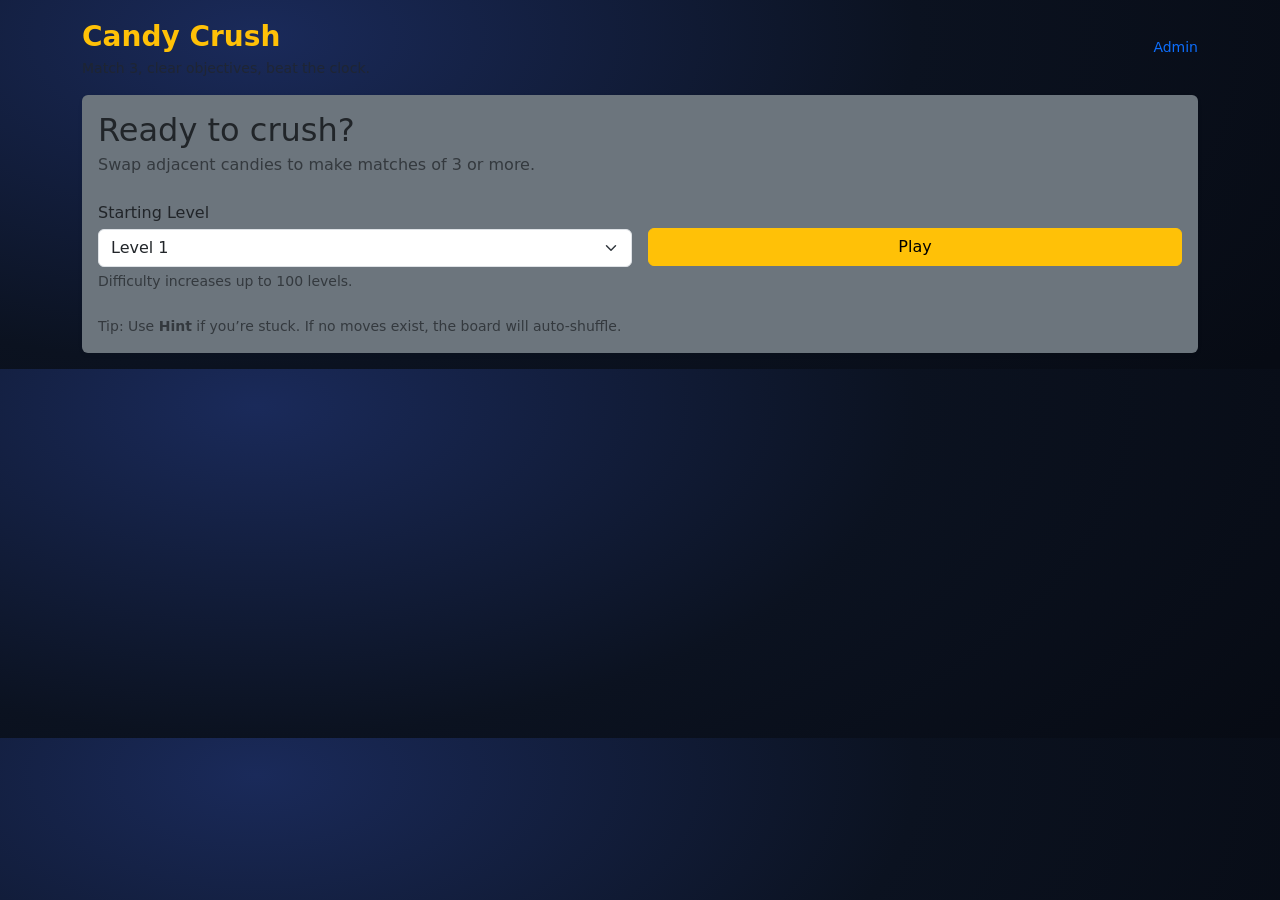
<file: templates/index.html>
<!doctype html>
<html lang="en">
  <head>
    <meta charset="utf-8" />
    <meta name="viewport" content="width=device-width, initial-scale=1" />
    <title>Candy Crush Clone - Match-3</title>

    <link href="https://cdn.jsdelivr.net/npm/bootstrap@5.3.3/dist/css/bootstrap.min.css" rel="stylesheet" />
    <link href="/static/css/styles.css" rel="stylesheet" />
  </head>
  <body class="bg-dark text-light">
    <div class="container py-3">
      <header class="d-flex align-items-center justify-content-between mb-3">
        <div>
          <div class="fw-bold fs-3 text-warning">Candy Crush</div>
          <div class="text-muted small">Match 3, clear objectives, beat the clock.</div>
        </div>
        <div class="small text-muted">
          <a class="text-decoration-none" href="/admin">Admin</a>
        </div>
      </header>

      <!-- Start Screen -->
      <section id="screen-start" class="card bg-secondary border-0 shadow-sm">
        <div class="card-body">
          <h2 class="card-title mb-1">Ready to crush?</h2>
          <p class="text-muted mb-4">Swap adjacent candies to make matches of 3 or more.</p>

          <div class="row g-3 align-items-center">
            <div class="col-12 col-md-6">
              <label class="form-label mb-1" for="startLevel">Starting Level</label>
              <select id="startLevel" class="form-select">
                <!-- Populated by JS -->
              </select>
              <div class="form-text">Difficulty increases up to 100 levels.</div>
            </div>
            <div class="col-12 col-md-6 d-flex gap-2 justify-content-md-end">
              <button id="btn-start" class="btn btn-warning flex-grow-1">Play</button>
              <button id="btn-resume" class="btn btn-outline-light flex-grow-1 d-none">Resume</button>
            </div>
          </div>

          <div class="mt-4 text-muted small">
            Tip: Use <b>Hint</b> if you’re stuck. If no moves exist, the board will auto-shuffle.
          </div>
        </div>
      </section>

      <!-- Game Screen -->
      <section id="screen-game" class="d-none">
        <div class="card bg-secondary border-0 shadow-sm">
          <div class="card-body">
            <div class="d-flex flex-wrap align-items-center justify-content-between gap-2 mb-3">
              <div class="d-flex flex-column">
                <div class="fw-bold fs-5">Level <span id="ui-level">1</span></div>
                <div class="text-muted small" id="ui-objective">Objective</div>
              </div>

              <div class="d-flex gap-2 align-items-center">
                <div class="px-3 py-2 bg-dark rounded">
                  <div class="text-muted small">Score</div>
                  <div class="fw-bold"><span id="ui-score">0</span></div>
                </div>
                <div class="px-3 py-2 bg-dark rounded">
                  <div class="text-muted small">Time</div>
                  <div class="fw-bold"><span id="ui-time">0</span>s</div>
                </div>
              </div>
            </div>

            <div class="d-flex flex-column flex-lg-row gap-3">
              <div class="flex-grow-1">
                <div id="board" class="board mx-auto"></div>
                <div id="board-overlay" class="board-overlay d-none">
                  <div class="overlay-card">
                    <div class="fw-bold fs-4 mb-2">Paused</div>
                    <div class="text-muted mb-3">Take your time.</div>
                    <div class="d-flex gap-2 justify-content-center">
                      <button id="btn-resume2" class="btn btn-warning">Resume</button>
                      <button id="btn-restart-overlay" class="btn btn-outline-light">Restart</button>
                    </div>
                  </div>
                </div>
              </div>

              <aside class="d-flex flex-column gap-2" style="min-width: 240px;">
                <button id="btn-pause" class="btn btn-outline-light w-100">Pause</button>
                <button id="btn-hint" class="btn btn-info w-100">Hint</button>
                <button id="btn-shuffle" class="btn btn-outline-warning w-100">Shuffle</button>
                <button id="btn-restart" class="btn btn-warning w-100">Restart Level</button>

                <div class="card bg-dark border-0 mt-2">
                  <div class="card-body">
                    <div class="fw-bold mb-1">How scoring works</div>
                    <div class="text-muted small">
                      Points are awarded for candies cleared, with bonus for combos/cascades.
                    </div>
                  </div>
                </div>

                <div class="text-muted small">
                  Objective clears can be time-limited. If time hits 0, the level ends.
                </div>
              </aside>
            </div>
          </div>
        </div>
      </section>

      <!-- Modal: win/lose -->
      <div id="modal-gameover" class="modal-overlay d-none">
        <div class="modal-card">
          <div id="modal-title" class="fw-bold fs-4 mb-2">Game Over</div>
          <div id="modal-body" class="text-muted mb-3">...</div>
          <div class="d-flex gap-2 justify-content-center">
            <button id="btn-modal-restart" class="btn btn-warning">Try Again</button>
            <button id="btn-modal-next" class="btn btn-outline-light d-none">Next Level</button>
            <button id="btn-modal-exit" class="btn btn-outline-light">Exit</button>
          </div>
        </div>
      </div>
    </div>

    <script src="https://cdn.jsdelivr.net/npm/bootstrap@5.3.3/dist/js/bootstrap.bundle.min.js"></script>
    <script src="/static/js/game.js"></script>
  </body>
</html>
</file>
<file: static/css/styles.css>
:root{
  --bg: #0b1220;
}

body{
  background: radial-gradient(1200px 600px at 20% 10%, #1a2a5a 0%, var(--bg) 55%, #070b14 100%);
}

.board{
  --cell: clamp(36px, 9vw, 56px);
  --grid-size: 8;
  width: calc(var(--cell) * var(--grid-size));
  height: calc(var(--cell) * var(--grid-size));
  position: relative;
  border-radius: 16px;
  background: linear-gradient(180deg, rgba(255,255,255,0.04), rgba(255,255,255,0.01));
  box-shadow: 0 0 0 1px rgba(255,255,255,0.06), 0 20px 50px rgba(0,0,0,0.35);
  user-select: none;
  touch-action: manipulation;
}

.grid-block{
  position: absolute;
  width: var(--cell);
  height: var(--cell);
  left: 0;
  top: 0;
}

.blocker{
  position:absolute;
  width: var(--cell);
  height: var(--cell);
  border-radius: 10px;
  background: repeating-linear-gradient(
    45deg,
    rgba(255,255,255,0.08) 0px,
    rgba(255,255,255,0.08) 6px,
    rgba(0,0,0,0.12) 6px,
    rgba(0,0,0,0.12) 12px
  );
  box-shadow: inset 0 0 0 2px rgba(255,255,255,0.08);
}

.locked-badge{
  position:absolute;
  right: 5px;
  bottom: 4px;
  font-size: 12px;
  font-weight: 800;
  color: rgba(255,255,255,0.92);
  background: rgba(0,0,0,0.35);
  padding: 2px 6px;
  border-radius: 999px;
  pointer-events:none;
}

.candy-sprite{
  position:absolute;
  width: var(--cell);
  height: var(--cell);
  left: 0;
  top: 0;
  transform: translate(0px, 0px);
  border-radius: 14px;
  transition: transform 170ms ease;
  display:flex;
  align-items:center;
  justify-content:center;
  font-weight: 900;
  text-shadow: 0 2px 0 rgba(0,0,0,0.25);
  cursor: pointer;
}

.candy-sprite.locked{
  cursor: default;
  box-shadow: inset 0 0 0 3px rgba(255,255,255,0.18);
}

.candy-sprite.special-stripedH::before,
.candy-sprite.special-stripedV::before{
  content:"";
  position:absolute;
  inset: 0;
  border-radius: 14px;
  background: repeating-linear-gradient(
    90deg,
    rgba(255,255,255,0.0) 0px,
    rgba(255,255,255,0.0) 7px,
    rgba(255,255,255,0.33) 7px,
    rgba(255,255,255,0.33) 14px
  );
  opacity: 0.65;
  pointer-events:none;
}

.candy-sprite.special-stripedV::before{
  background: repeating-linear-gradient(
    0deg,
    rgba(255,255,255,0.0) 0px,
    rgba(255,255,255,0.0) 7px,
    rgba(255,255,255,0.33) 7px,
    rgba(255,255,255,0.33) 14px
  );
}

.candy-sprite.special-bomb::before{
  content:"";
  position:absolute;
  inset: 0;
  border-radius: 14px;
  background:
    radial-gradient(circle at 30% 30%, rgba(255,255,255,0.75) 0%, rgba(255,255,255,0.0) 35%),
    radial-gradient(circle at 60% 70%, rgba(255,255,255,0.25) 0%, rgba(255,255,255,0.0) 45%),
    repeating-linear-gradient(45deg, rgba(255,255,255,0.0) 0px, rgba(255,255,255,0.0) 8px, rgba(255,255,255,0.25) 8px, rgba(255,255,255,0.25) 12px);
  opacity: 0.7;
  pointer-events:none;
}

.candy-sprite.highlight{
  box-shadow: 0 0 0 4px rgba(255, 215, 0, 0.35), inset 0 0 0 2px rgba(255,255,255,0.25);
}

.candy-sprite.exploding{
  animation: candyPop 160ms ease forwards;
}

@keyframes candyPop{
  0%{ transform: translate(var(--tx), var(--ty)) scale(1); opacity: 1; }
  100%{ transform: translate(var(--tx), var(--ty)) scale(0.75); opacity: 0; }
}

.board-overlay{
  position:absolute;
  inset: 0;
  display:flex;
  align-items:center;
  justify-content:center;
  background: rgba(0,0,0,0.35);
  z-index: 10;
  backdrop-filter: blur(4px);
}

.overlay-card{
  width: min(360px, 90%);
  background: rgba(30,38,60,0.95);
  border: 1px solid rgba(255,255,255,0.08);
  border-radius: 16px;
  padding: 18px;
  box-shadow: 0 20px 60px rgba(0,0,0,0.45);
}

.modal-overlay{
  position:fixed;
  inset: 0;
  background: rgba(0,0,0,0.55);
  display:flex;
  align-items:center;
  justify-content:center;
  z-index: 1000;
}
.modal-card{
  width: min(460px, 92vw);
  background: rgba(30,38,60,0.98);
  border: 1px solid rgba(255,255,255,0.08);
  border-radius: 18px;
  padding: 20px;
  box-shadow: 0 30px 80px rgba(0,0,0,0.6);
}

.modal-overlay.d-none,
.board-overlay.d-none{
  display:none !important;
}
</file>
